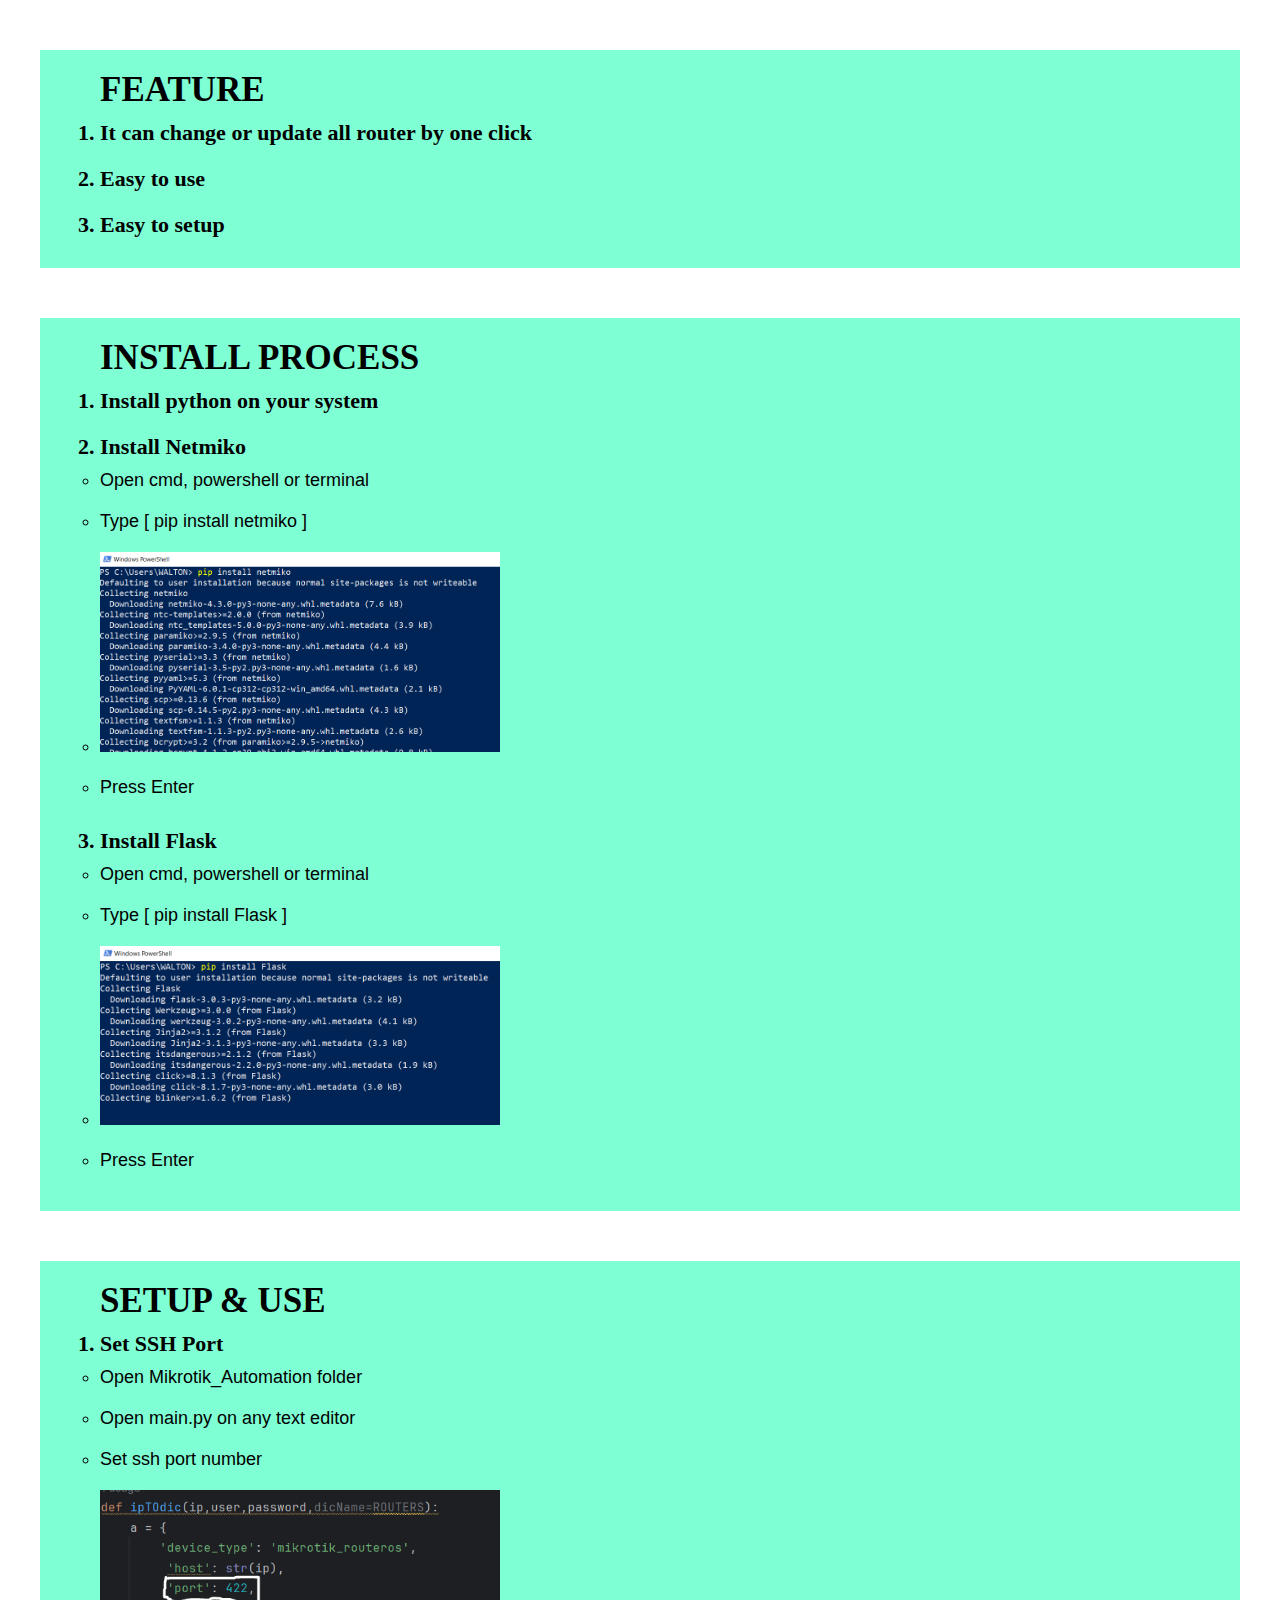
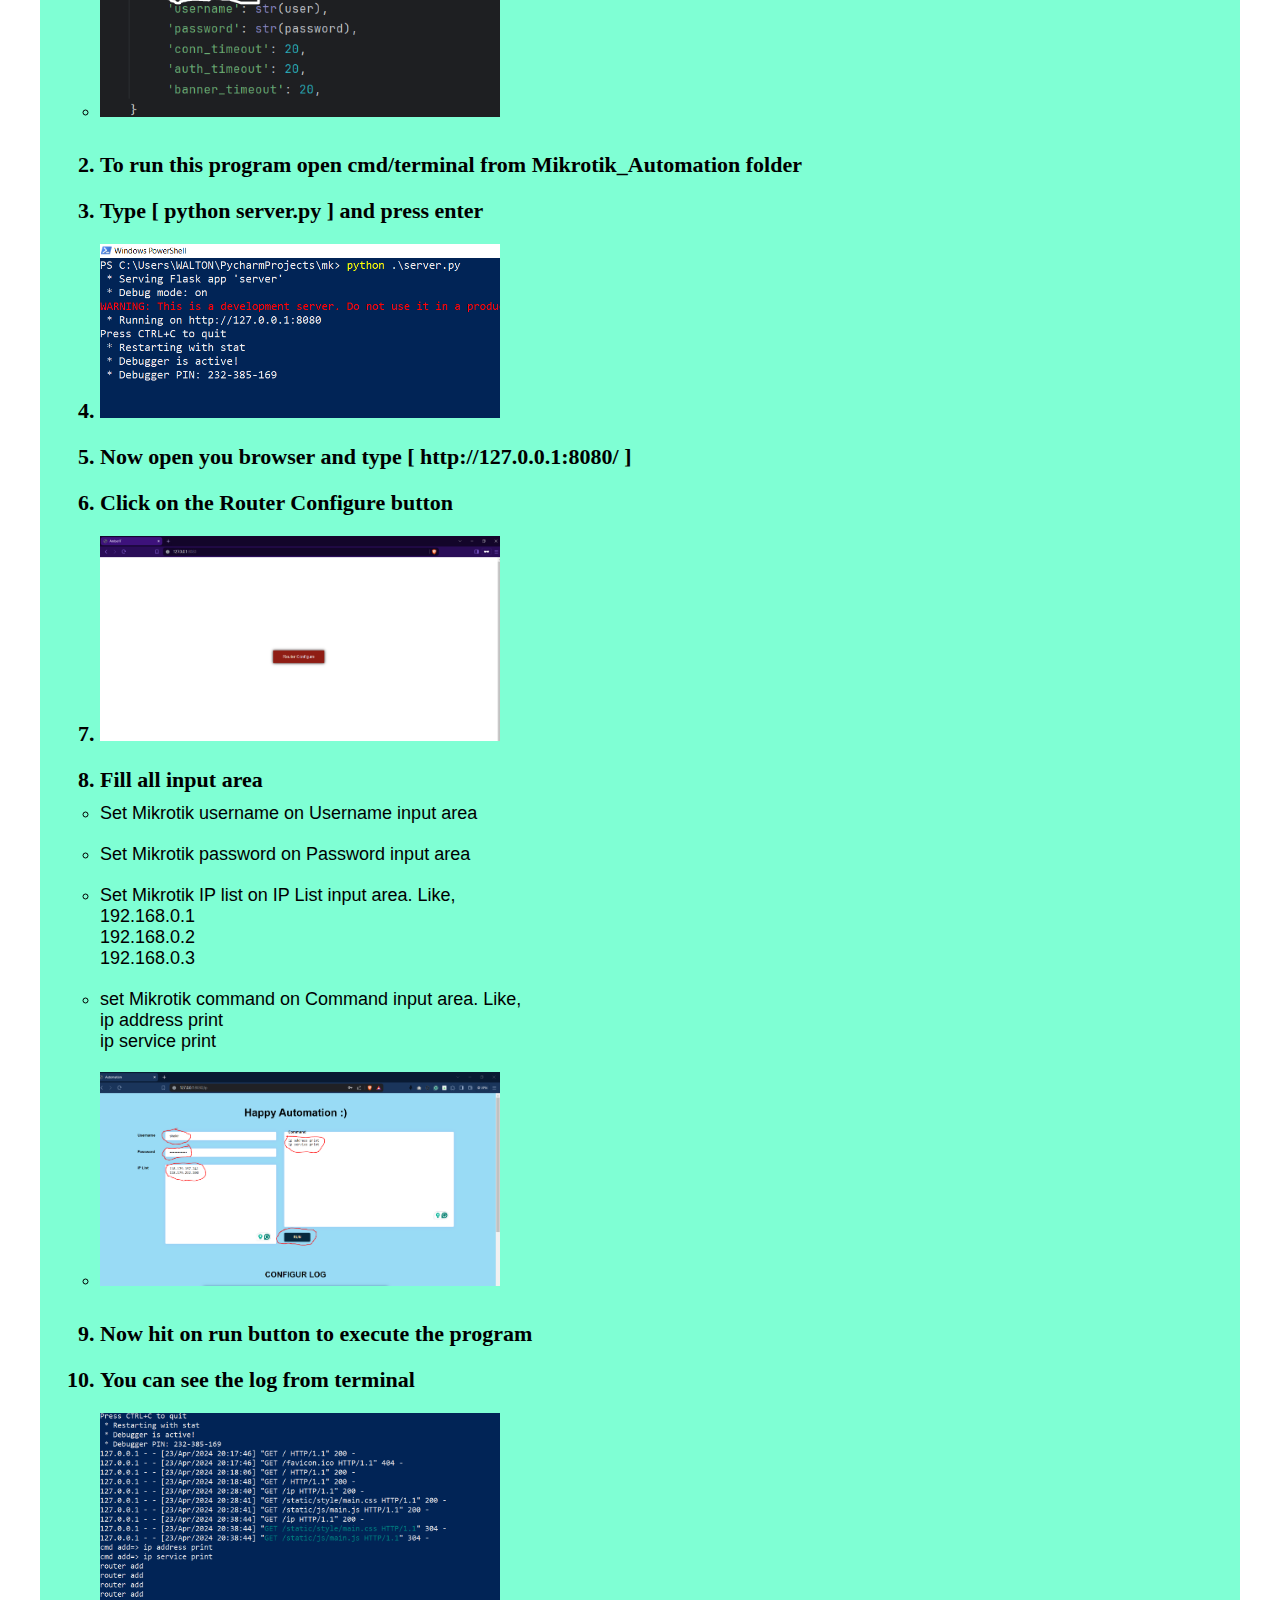
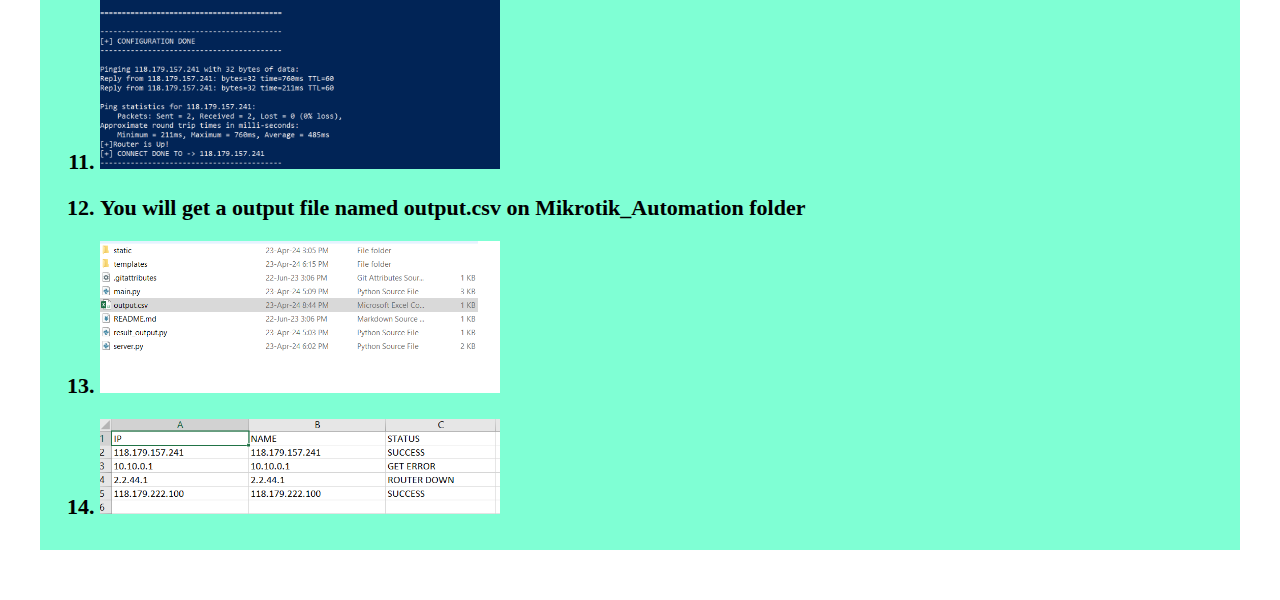
<file: DOC/index.html>
<!DOCTYPE html>
<html lang="en">
<head>
    <meta charset="UTF-8">
    <meta name="viewport" content="width=device-width, initial-scale=1.0">
    <title>Documentation</title>
    <link rel="stylesheet" href="main.css">
</head>
<body>
    <section>
        <h1>Feature</h1>
        <ol>
            <li>It can change or update all router by one click</li>
            <li>Easy to use</li>
            <li>Easy to setup</li>
        </ol>
    </section>
    <section>
        <h1>Install process</h1>
        <ol>
            <li>Install python on your system</li>
            <li>
                Install Netmiko
                <ul>
                    <li>Open cmd, powershell or terminal</li>
                    <li>Type [ pip install netmiko ]</li>
                    <li><img width="400px" src="./ss2.PNG" alt="#"></li>
                    <li>Press Enter</li>
                </ul>
            </li>
            <li>
                Install Flask
                <ul>
                    <li>Open cmd, powershell or terminal</li>
                    <li>Type [ pip install Flask ]</li>
                    <li><img width="400px" src="./ss3.PNG" alt="#"></li>
                    <li>Press Enter</li>
                </ul>
            </li>
        </ol>
    </section>

    <section>
        <h1>SETUP & USE</h1>
        <ol>
            <li>Set SSH Port
                <ul>
                    <li>Open Mikrotik_Automation folder</li>
                    <li>Open main.py on any text editor</li>
                    <li>Set ssh port number</li>
                    <li><img width="400px" src="./ss1.PNG" alt="#"></li>
                </ul>
            </li>
            <li>To run this program open cmd/terminal from Mikrotik_Automation folder</li>
            <li>Type [ python server.py ] and press enter</li>
            <li><img width="400px" src="./ss4.PNG" alt="#"></li>
            <li>Now open you browser and type [ http://127.0.0.1:8080/ ]</li>
            <li>Click on the Router Configure button</li>
            <li><img width="400px" src="./ss5.PNG" alt="#"></li>
            <li>
                Fill all input area
                <ul>
                    <li>Set Mikrotik username on Username input area</li>
                    <li>Set Mikrotik password on Password input area</li>
                    <li>Set Mikrotik IP list on IP List input area. Like,<br>192.168.0.1<br>192.168.0.2<br>192.168.0.3</li>
                    <li>set Mikrotik command on Command input area. Like,<br>ip address print<br>ip service print</address></li>
                    <li><img width="400px" src="./ss6.PNG" alt="#"></li>
                </ul>
            </li>
            <li>Now hit on run button to execute the program</li>
            <li>You can see the log from terminal</li>
            <li><img width="400px" src="./ss7.PNG" alt="#"></li>
            <li>You will get a output file named output.csv on Mikrotik_Automation folder</li>
            <li><img width="400px" src="./ss8.PNG" alt="#"></li>
            <li><img width="400px" src="./ss9.PNG" alt="#"></li>
        </ol>
    </section>
</body>
</html>
</file>
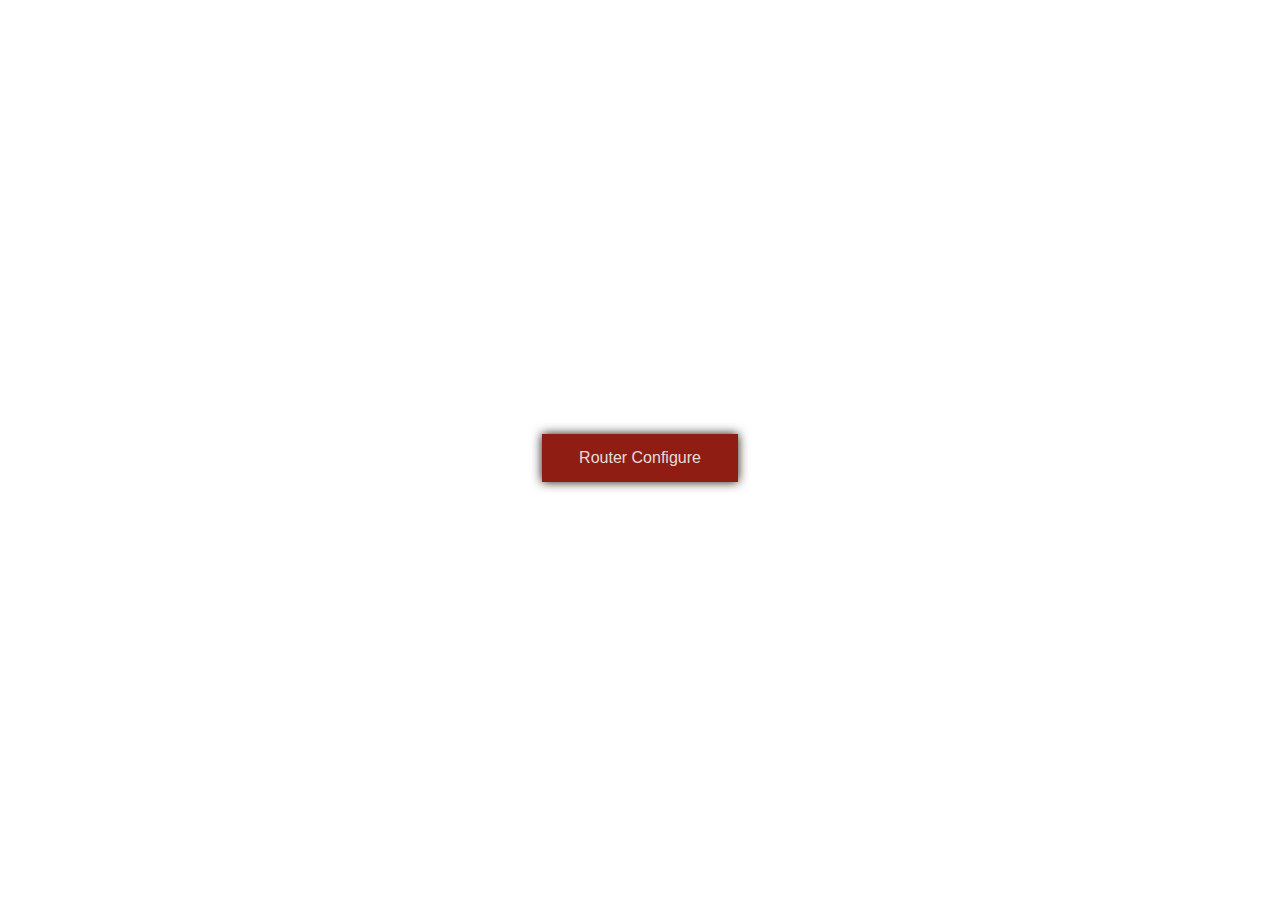
<file: templates/index.html>
<!DOCTYPE html>
<html lang="en">
<head>
    <meta charset="UTF-8">
    <meta http-equiv="X-UA-Compatible" content="IE=edge">
    <meta name="viewport" content="width=device-width, initial-scale=1.0">
    <title>AmberIT</title>
    <style>
        body{
            display: flex;
            align-items: center;
            justify-content: center;
            font-family: Arial, Helvetica, sans-serif;
            height: 100vh;
        }
        .btn{}
        .btn a{
            display: inline-block;
            padding: 15px 37px;
            background-color: #8F1D14;
            color: #E6DEDD;
            text-decoration: none;
            font-size: 600;
            box-shadow: 0px 0px 10px 0px #1B120F;
        }
    </style>
</head>
<body>
    <div class="btn">
        <a href="/ip">Router Configure</a>
    </div>
</body>
</html>
</file>
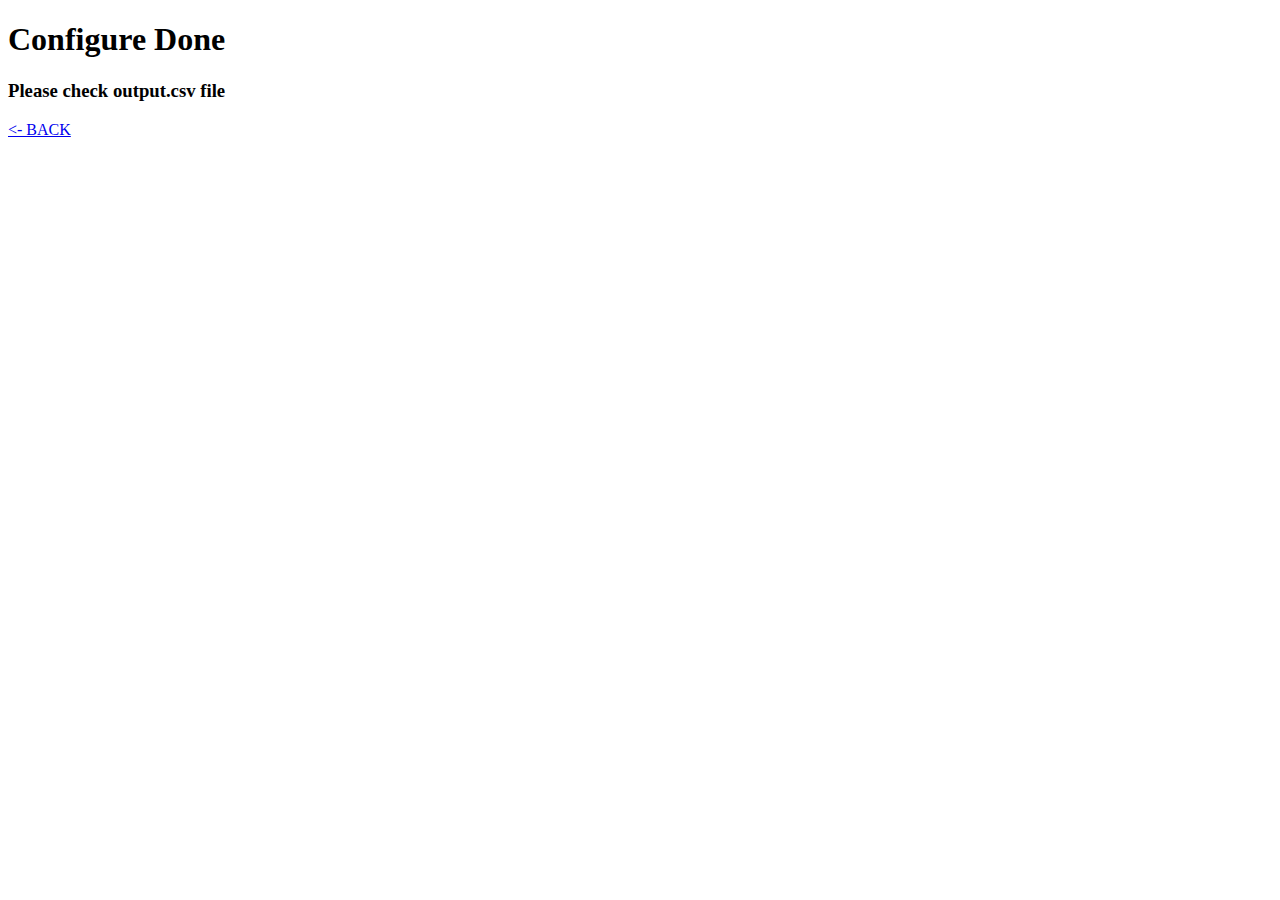
<file: templates/test.html>
<!DOCTYPE html>
<html lang="en">
<head>
    <meta charset="UTF-8">
    <title>This is test page</title>
</head>
<body>
    <h1>Configure Done</h1>
    <h3>Please check output.csv file</h3>
    <a href="/"><- BACK</a>
<!--    {{ data }}-->
</body>
</html>
</file>
<file: DOC/main.css>
*{
    margin: 0;
    padding: 0;
    box-sizing: border-box;
}
body{
    /* padding: 0 30px; */
    overflow-x: hidden;
}
section{}
section{
    background-color: aquamarine;
    max-width: 1200px;
    margin: 50px auto;
    padding: 20px 60px;
}
h1{
    font-size: 35px;
    text-transform: uppercase;
}
h1:not(:first-child){
    margin: 100px 0 0 0;
}
ol li{
    font-size: 22px;
    font-weight: 600;
    padding: 10px 0;
    /* list-style: none; */
}
ol li ul li{
    font-size: 18px;
    font-family: Arial, Helvetica, sans-serif;
    font-weight: 400;
}
</file>
